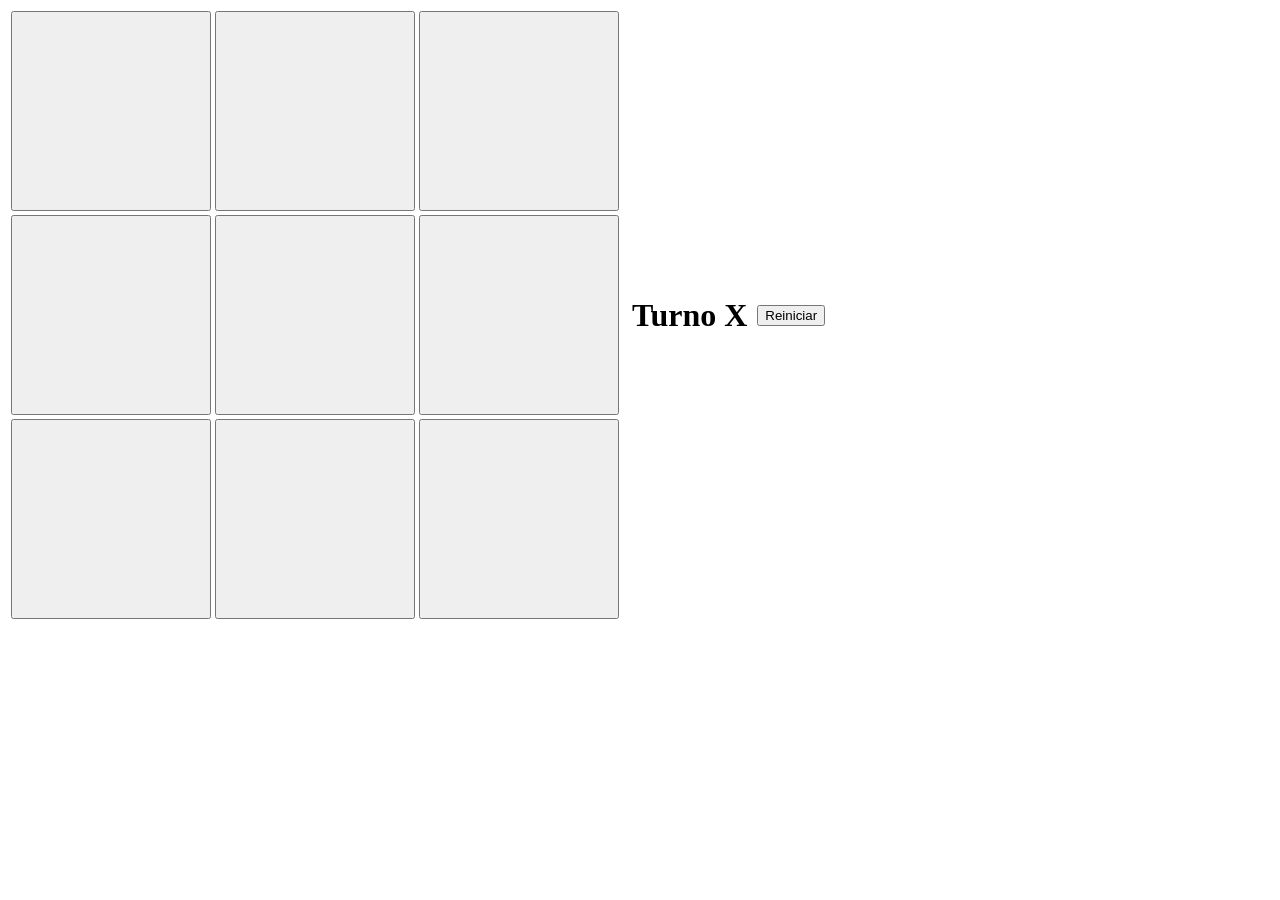
<file: TicTacToe-main/index.html>
<!DOCTYPE html>
<html lang="en">
<head>
    <meta charset="UTF-8">
    <meta name="viewport" content="width=device-width, initial-scale=1.0">
    <title>Tik Tak Toe</title>
    <script src="./js/tiktaktoe.js"></script>
    <link rel="stylesheet" href="./css/tiktaktoe.css">
</head>
<body>
    <table>
        <tr>
            <td><input type="button" onclick="activo(this)"></td>
            <td><input type="button" onclick="activo(this)"></td>
            <td><input type="button" onclick="activo(this)"></td>
        </tr>
        <tr>
            <td><input type="button" onclick="activo(this)"></td>
            <td><input type="button" onclick="activo(this)"></td>
            <td><input type="button" onclick="activo(this)"></td>
        </tr>
        <tr>
            <td><input type="button" onclick="activo(this)"></td>
            <td><input type="button" onclick="activo(this)"></td>
            <td><input type="button" onclick="activo(this)"></td>
        </tr>
    </table>
    <h1 id="turno">Turno X</h1>
    <input type="submit" value="Reiniciar" onclick="reiniciar()">
</body>
</html>
</file>
<file: TicTacToe-main/css/tiktaktoe.css>
input[type=button]{
    width: 200px;
    height: 200px;
    font-size: 100px;
}

body{
    display: flex;
    justify-content: flex-start;
    align-items: center;
    gap: 10px;
}

table, td, tr{
    position: relative;/*para que los elementos se posicionen de forma absoluta sobre la tabla*/
    
    
}

/* 
td:nth-child(2)::after{
    content: "";
    position: absolute;
    top: -20px;
    bottom: -20px;
    left: 50%;
    width: 20px;
    background-color: black;
    z-index: 1;
    pointer-events: none;
}

tr:nth-child(2)::after{
    content: "";
    position: absolute;
    top: 50%;
    left: 0;
    right: 0;
    height: 20px;
    background-color: black;
    z-index: 1;
    pointer-events: none;
}

table::after{
    content: "";
    position: absolute;
    top: 0;
    left: 0;
    width: calc(100% * 1.414);
    height: calc(100% * 1.414);
    border-top: 20px solid black;
    transform: rotate(45deg);
    transform-origin: top left;
    z-index: 1;
    pointer-events: none;

}

table::before{
    content: "";
    position: absolute;
    top: 0;
    right: 0;
    width: calc(100% * 1.414);
    height: calc(100% * 1.414);
    border-top: 20px solid black;
    transform: rotate(-45deg);
    transform-origin: top right;
    z-index: 1;
    pointer-events: none;
} */
</file>
